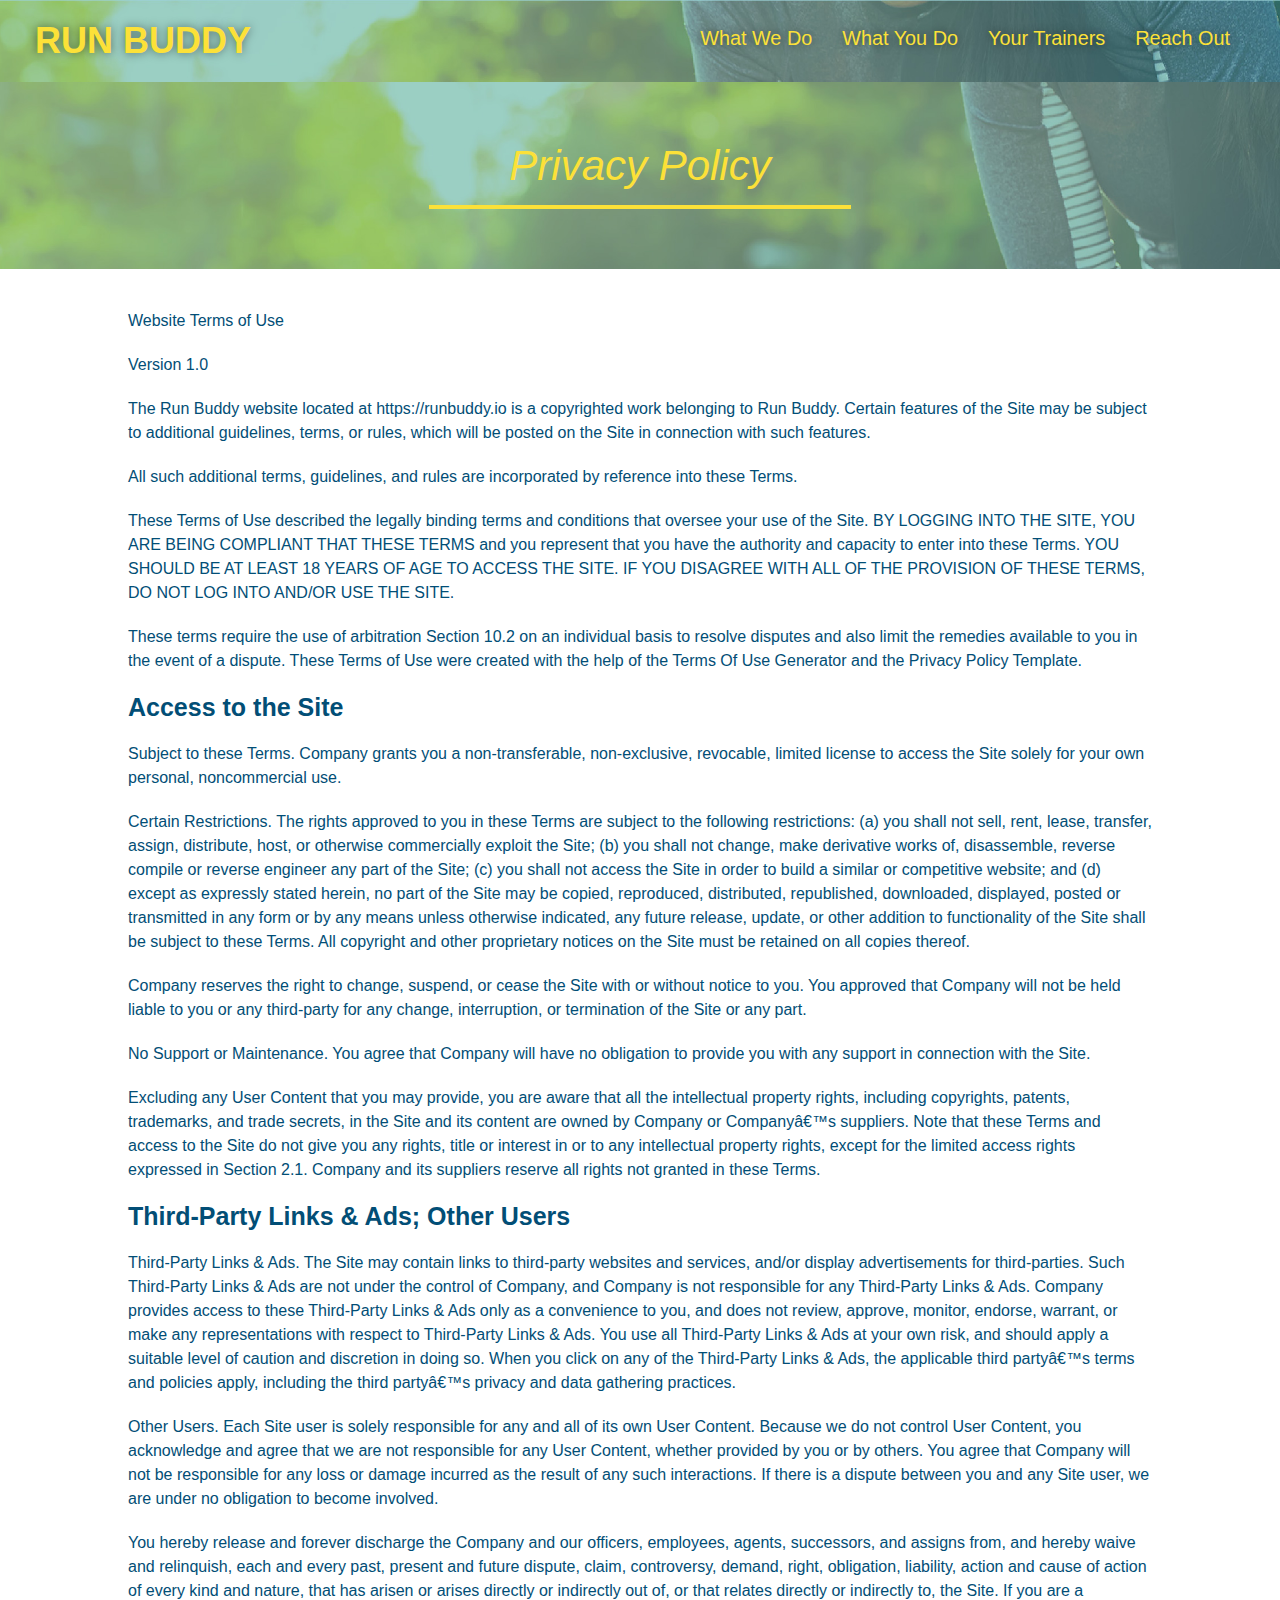
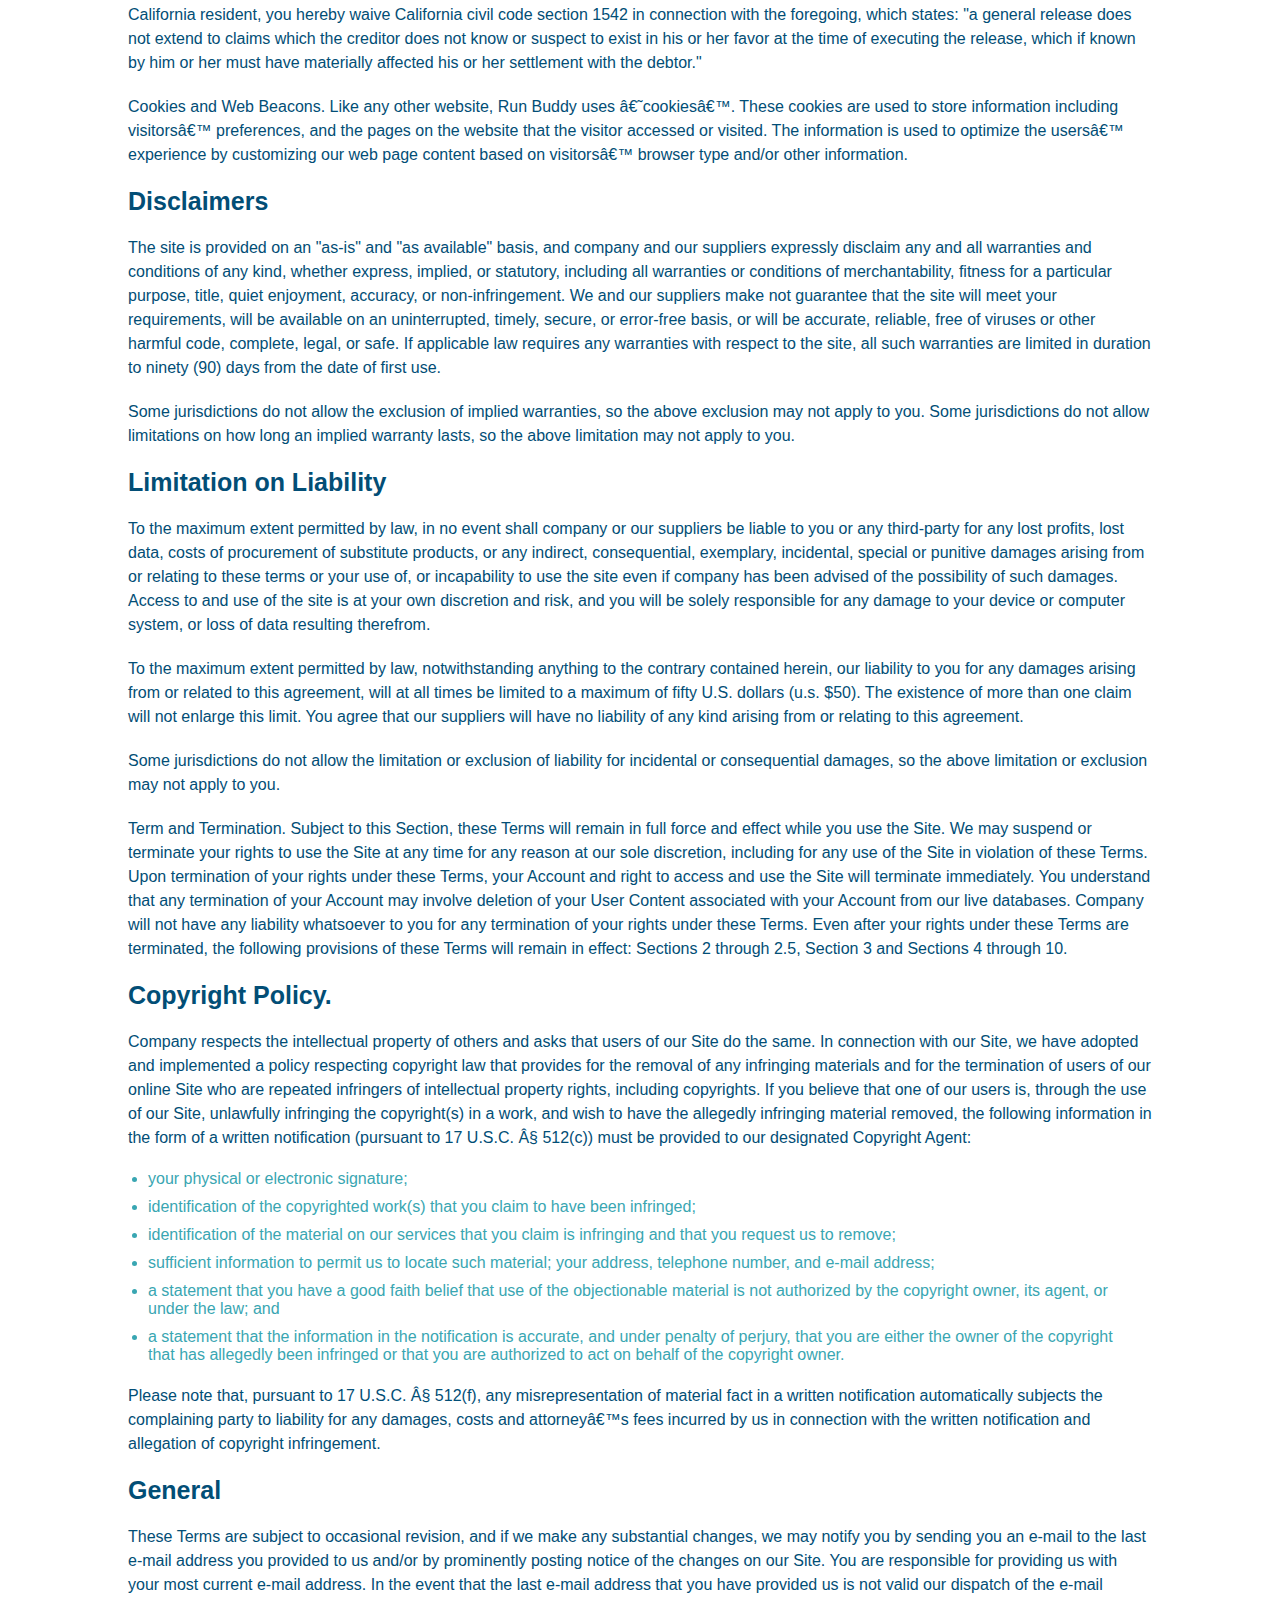
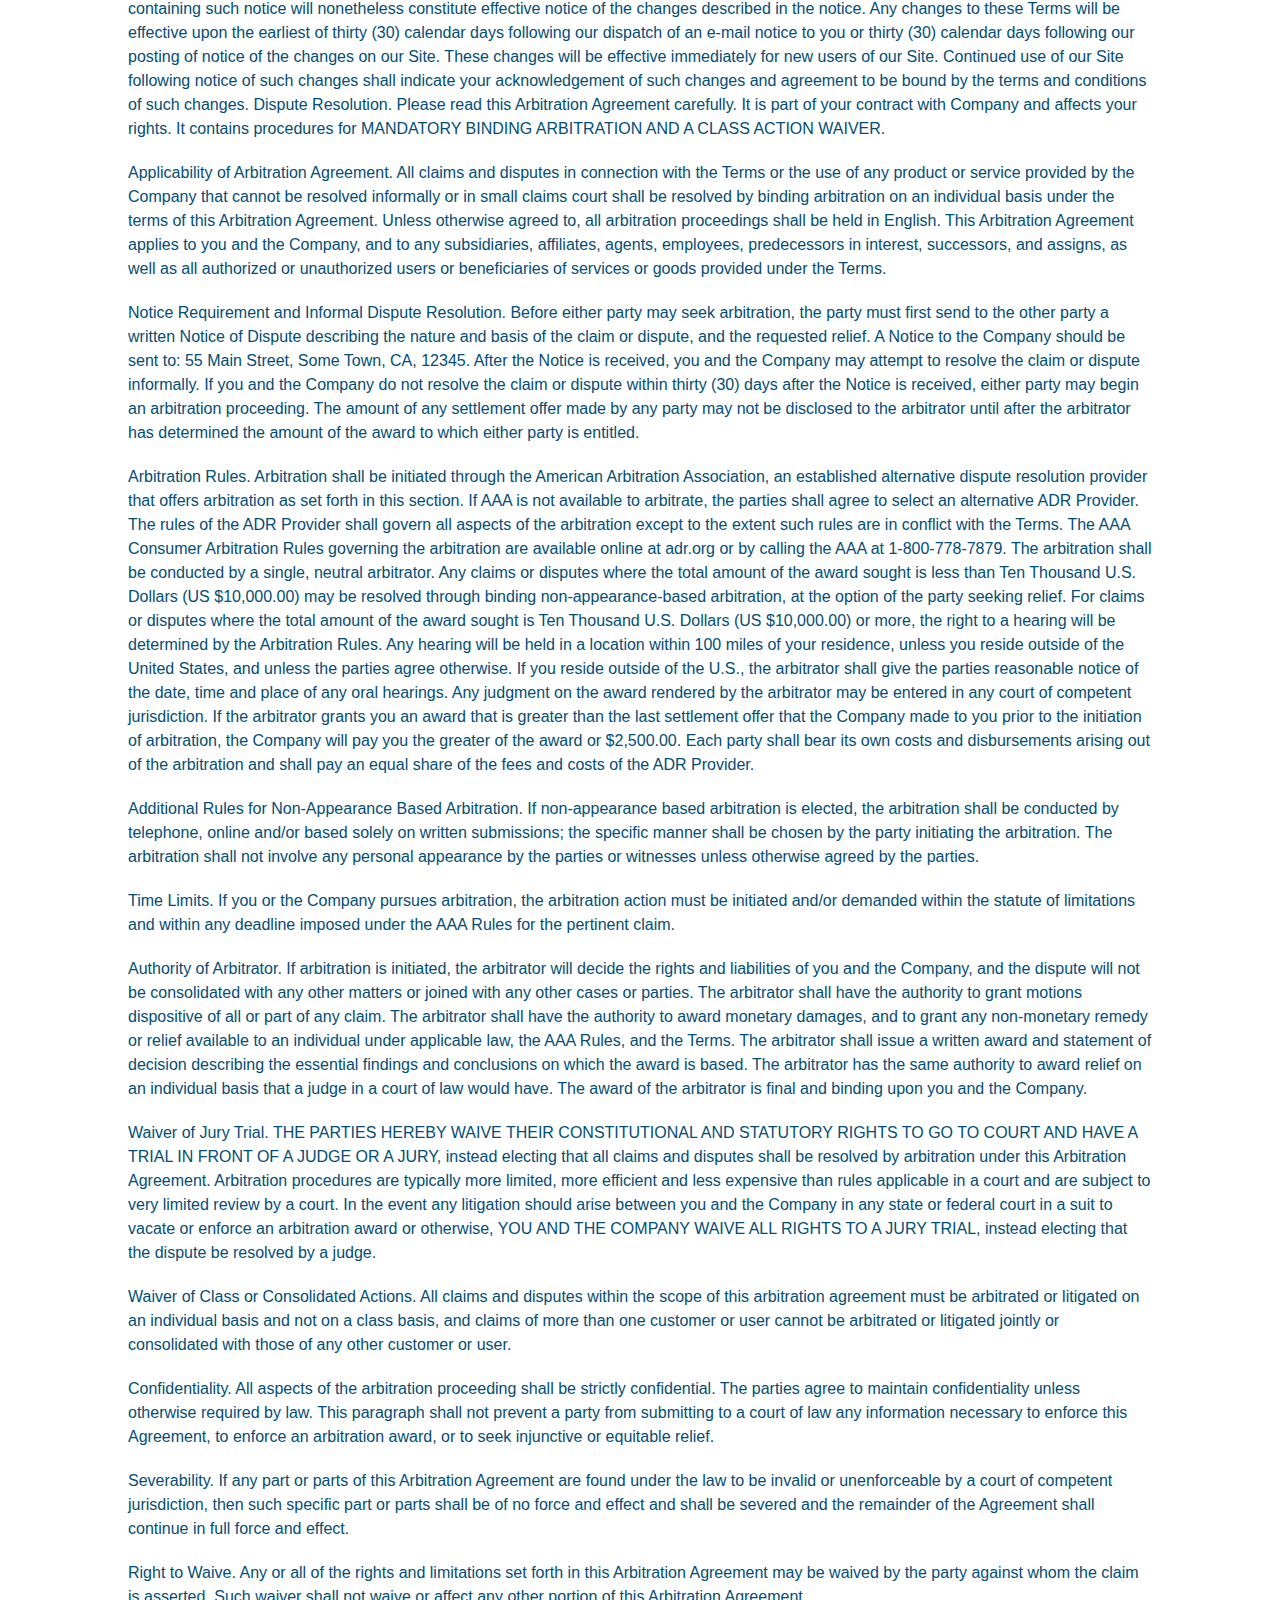
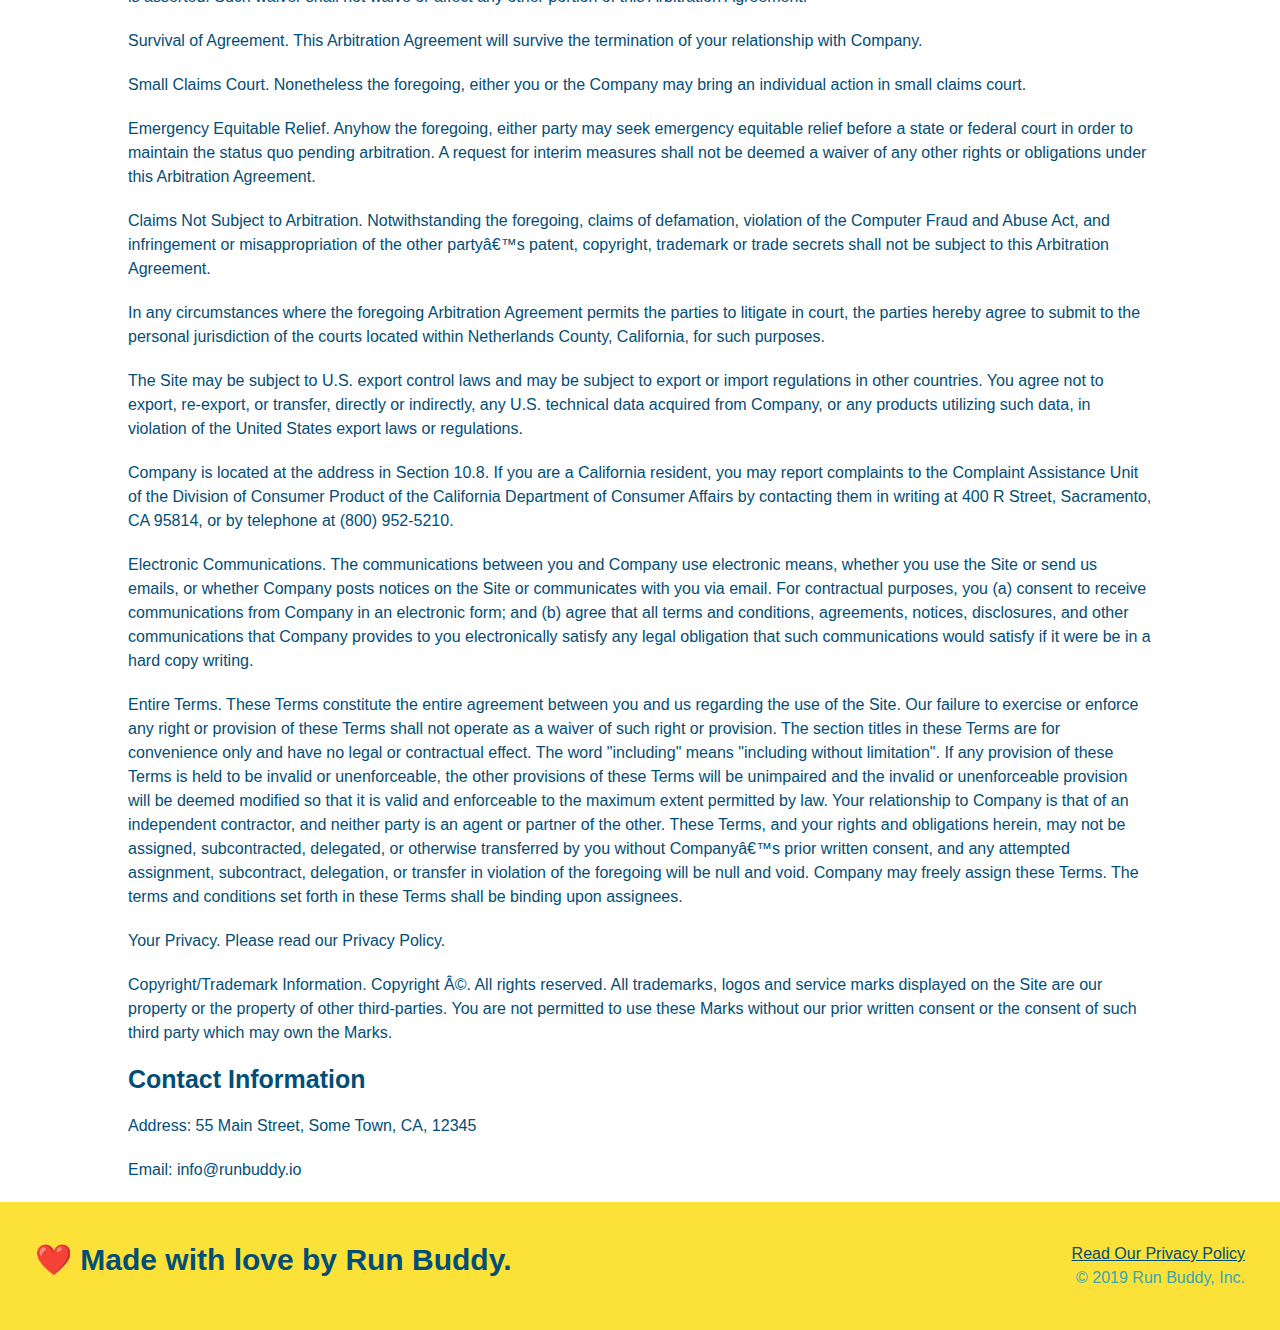
<file: privacy-policy.html>
<!DOCTYPE html>
<html lang="en">
<head>
    <meta charset="UTF-8">
    <title>Privacy Policy - Run Buddy</title>
    <link rel="stylesheet" href="./assets/style.css" />
    <link rel="stylesheet" href="./assets/secondary-styles.css" />
    <meta name="viewport" content="width=device-width, initial-scale=1.0" />
</head>
<body>
    <header>
        <h1>
            <a href="/">RUN BUDDY</a>
        </h1>
        <nav>
           <!-- Unordered list element -->
           <ul>
               <!-- List item element -->
               <li>
                   <!-- Anchor element -->
                   <a href="./index.html#what-we-do">What We Do</a>
               </li>
               <li>
                   <a href="./index.html#what-you-do">What You Do</a>
               </li>
               <li>
                   <a href="./index.html#your-trainers">Your Trainers</a>
               </li>
               <li>
                   <a href="./index.html#reach-out">Reach Out</a>
               </li>
           </ul>
        </nav>
    </header>

    <section class="hero">
        <h2 class="page-title">
            Privacy Policy
        </h2>
    </section>
    <article class="secondary-content">
        <p>
            Website Terms of Use
          </p>
    
          <p>
            Version 1.0
          </p>
    
          <p>
            The Run Buddy website located at https://runbuddy.io is a copyrighted work belonging to Run Buddy. Certain
            features of the Site may be subject to additional guidelines, terms, or rules, which will be posted on the Site
            in connection with such features.
          </p>
    
          <p>
            All such additional terms, guidelines, and rules are incorporated by reference into these Terms.
          </p>
    
          <p>
            These Terms of Use described the legally binding terms and conditions that oversee your use of the Site. BY
            LOGGING INTO THE SITE, YOU ARE BEING COMPLIANT THAT THESE TERMS and you represent that you have the authority
            and capacity to enter into these Terms. YOU SHOULD BE AT LEAST 18 YEARS OF AGE TO ACCESS THE SITE. IF YOU
            DISAGREE WITH ALL OF THE PROVISION OF THESE TERMS, DO NOT LOG INTO AND/OR USE THE SITE.
          </p>
    
          <p>
            These terms require the use of arbitration Section 10.2 on an individual basis to resolve disputes and also
            limit the remedies available to you in the event of a dispute. These Terms of Use were created with the help of
            the Terms Of Use Generator and the Privacy Policy Template.
          </p>
    
          <h3>
            Access to the Site
          </h3>
    
          <p>
            Subject to these Terms. Company grants you a non-transferable, non-exclusive, revocable, limited license to
            access the Site solely for your own personal, noncommercial use.
          </p>
    
          <p>
            Certain Restrictions. The rights approved to you in these Terms are subject to the following restrictions: (a)
            you shall not sell, rent, lease, transfer, assign, distribute, host, or otherwise commercially exploit the Site;
            (b) you shall not change, make derivative works of, disassemble, reverse compile or reverse engineer any part of
            the Site; (c) you shall not access the Site in order to build a similar or competitive website; and (d) except
            as expressly stated herein, no part of the Site may be copied, reproduced, distributed, republished, downloaded,
            displayed, posted or transmitted in any form or by any means unless otherwise indicated, any future release,
            update, or other addition to functionality of the Site shall be subject to these Terms. All copyright and other
            proprietary notices on the Site must be retained on all copies thereof.
          </p>
    
          <p>
            Company reserves the right to change, suspend, or cease the Site with or without notice to you. You approved
            that Company will not be held liable to you or any third-party for any change, interruption, or termination of
            the Site or any part.
          </p>
    
          <p>
            No Support or Maintenance. You agree that Company will have no obligation to provide you with any support in
            connection with the Site.
          </p>
    
          <p>
            Excluding any User Content that you may provide, you are aware that all the intellectual property rights,
            including copyrights, patents, trademarks, and trade secrets, in the Site and its content are owned by Company
            or Companyâ€™s suppliers. Note that these Terms and access to the Site do not give you any rights, title or
            interest in or to any intellectual property rights, except for the limited access rights expressed in Section
            2.1. Company and its suppliers reserve all rights not granted in these Terms.
          </p>
    
          <h3>
            Third-Party Links & Ads; Other Users
          </h3>
    
          <p>
            Third-Party Links & Ads. The Site may contain links to third-party websites and services, and/or display
            advertisements for third-parties. Such Third-Party Links & Ads are not under the control of Company, and Company
            is not responsible for any Third-Party Links & Ads. Company provides access to these Third-Party Links & Ads
            only as a convenience to you, and does not review, approve, monitor, endorse, warrant, or make any
            representations with respect to Third-Party Links & Ads. You use all Third-Party Links & Ads at your own risk,
            and should apply a suitable level of caution and discretion in doing so. When you click on any of the
            Third-Party Links & Ads, the applicable third partyâ€™s terms and policies apply, including the third partyâ€™s
            privacy and data gathering practices.
          </p>
    
          <p>
            Other Users. Each Site user is solely responsible for any and all of its own User Content. Because we do not
            control User Content, you acknowledge and agree that we are not responsible for any User Content, whether
            provided by you or by others. You agree that Company will not be responsible for any loss or damage incurred as
            the result of any such interactions. If there is a dispute between you and any Site user, we are under no
            obligation to become involved.
          </p>
    
          <p>
            You hereby release and forever discharge the Company and our officers, employees, agents, successors, and
            assigns from, and hereby waive and relinquish, each and every past, present and future dispute, claim,
            controversy, demand, right, obligation, liability, action and cause of action of every kind and nature, that has
            arisen or arises directly or indirectly out of, or that relates directly or indirectly to, the Site. If you are
            a California resident, you hereby waive California civil code section 1542 in connection with the foregoing,
            which states: "a general release does not extend to claims which the creditor does not know or suspect to exist
            in his or her favor at the time of executing the release, which if known by him or her must have materially
            affected his or her settlement with the debtor."
          </p>
    
          <p>
            Cookies and Web Beacons. Like any other website, Run Buddy uses â€˜cookiesâ€™. These cookies are used to store
            information including visitorsâ€™ preferences, and the pages on the website that the visitor accessed or visited.
            The information is used to optimize the usersâ€™ experience by customizing our web page content based on visitorsâ€™
            browser type and/or other information.
          </p>
    
          <h3>
            Disclaimers
          </h3>
    
          <p>
            The site is provided on an "as-is" and "as available" basis, and company and our suppliers expressly disclaim
            any and all warranties and conditions of any kind, whether express, implied, or statutory, including all
            warranties or conditions of merchantability, fitness for a particular purpose, title, quiet enjoyment, accuracy,
            or non-infringement. We and our suppliers make not guarantee that the site will meet your requirements, will be
            available on an uninterrupted, timely, secure, or error-free basis, or will be accurate, reliable, free of
            viruses or other harmful code, complete, legal, or safe. If applicable law requires any warranties with respect
            to the site, all such warranties are limited in duration to ninety (90) days from the date of first use.
          </p>
    
          <p>
            Some jurisdictions do not allow the exclusion of implied warranties, so the above exclusion may not apply to
            you. Some jurisdictions do not allow limitations on how long an implied warranty lasts, so the above limitation
            may not apply to you.
          </p>
    
          <h3>
            Limitation on Liability
          </h3>
    
          <p>
            To the maximum extent permitted by law, in no event shall company or our suppliers be liable to you or any
            third-party for any lost profits, lost data, costs of procurement of substitute products, or any indirect,
            consequential, exemplary, incidental, special or punitive damages arising from or relating to these terms or
            your use of, or incapability to use the site even if company has been advised of the possibility of such
            damages. Access to and use of the site is at your own discretion and risk, and you will be solely responsible
            for any damage to your device or computer system, or loss of data resulting therefrom.
          </p>
    
          <p>
            To the maximum extent permitted by law, notwithstanding anything to the contrary contained herein, our liability
            to you for any damages arising from or related to this agreement, will at all times be limited to a maximum of
            fifty U.S. dollars (u.s. $50). The existence of more than one claim will not enlarge this limit. You agree that
            our suppliers will have no liability of any kind arising from or relating to this agreement.
          </p>
    
          <p>
            Some jurisdictions do not allow the limitation or exclusion of liability for incidental or consequential
            damages, so the above limitation or exclusion may not apply to you.
          </p>
    
          <p>
            Term and Termination. Subject to this Section, these Terms will remain in full force and effect while you use
            the Site. We may suspend or terminate your rights to use the Site at any time for any reason at our sole
            discretion, including for any use of the Site in violation of these Terms. Upon termination of your rights under
            these Terms, your Account and right to access and use the Site will terminate immediately. You understand that
            any termination of your Account may involve deletion of your User Content associated with your Account from our
            live databases. Company will not have any liability whatsoever to you for any termination of your rights under
            these Terms. Even after your rights under these Terms are terminated, the following provisions of these Terms
            will remain in effect: Sections 2 through 2.5, Section 3 and Sections 4 through 10.
          </p>
    
          <h3>
            Copyright Policy.
          </h3>
    
          <p>
            Company respects the intellectual property of others and asks that users of our Site do the same. In connection
            with our Site, we have adopted and implemented a policy respecting copyright law that provides for the removal
            of any infringing materials and for the termination of users of our online Site who are repeated infringers of
            intellectual property rights, including copyrights. If you believe that one of our users is, through the use of
            our Site, unlawfully infringing the copyright(s) in a work, and wish to have the allegedly infringing material
            removed, the following information in the form of a written notification (pursuant to 17 U.S.C. Â§ 512(c)) must
            be provided to our designated Copyright Agent:
          </p>
    
          <ul>
            <li>
              your physical or electronic signature;
            </li>
            <li>
              identification of the copyrighted work(s) that you claim to have been infringed;
            </li>
            <li>
              identification of the material on our services that you claim is infringing and that you request us to remove;
            </li>
            <li>
              sufficient information to permit us to locate such material; your address, telephone number, and e-mail
              address;
            </li>
            <li>
              a statement that you have a good faith belief that use of the objectionable material is not authorized by the
              copyright owner, its agent, or under the law; and
            </li>
            <li>
              a statement that the information in the notification is accurate, and under penalty of perjury, that you are
              either the owner of the copyright that has allegedly been infringed or that you are authorized to act on
              behalf of the copyright owner.
            </li>
          </ul>
    
          <p>
            Please note that, pursuant to 17 U.S.C. Â§ 512(f), any misrepresentation of material fact in a written
            notification automatically subjects the complaining party to liability for any damages, costs and attorneyâ€™s
            fees incurred by us in connection with the written notification and allegation of copyright infringement.
          </p>
    
          <h3>
            General
          </h3>
    
          <p>
            These Terms are subject to occasional revision, and if we make any substantial changes, we may notify you by
            sending you an e-mail to the last e-mail address you provided to us and/or by prominently posting notice of the
            changes on our Site. You are responsible for providing us with your most current e-mail address. In the event
            that the last e-mail address that you have provided us is not valid our dispatch of the e-mail containing such
            notice will nonetheless constitute effective notice of the changes described in the notice. Any changes to these
            Terms will be effective upon the earliest of thirty (30) calendar days following our dispatch of an e-mail
            notice to you or thirty (30) calendar days following our posting of notice of the changes on our Site. These
            changes will be effective immediately for new users of our Site. Continued use of our Site following notice of
            such changes shall indicate your acknowledgement of such changes and agreement to be bound by the terms and
            conditions of such changes. Dispute Resolution. Please read this Arbitration Agreement carefully. It is part of
            your contract with Company and affects your rights. It contains procedures for MANDATORY BINDING ARBITRATION AND
            A CLASS ACTION WAIVER.
          </p>
    
          <p>
            Applicability of Arbitration Agreement. All claims and disputes in connection with the Terms or the use of any
            product or service provided by the Company that cannot be resolved informally or in small claims court shall be
            resolved by binding arbitration on an individual basis under the terms of this Arbitration Agreement. Unless
            otherwise agreed to, all arbitration proceedings shall be held in English. This Arbitration Agreement applies to
            you and the Company, and to any subsidiaries, affiliates, agents, employees, predecessors in interest,
            successors, and assigns, as well as all authorized or unauthorized users or beneficiaries of services or goods
            provided under the Terms.
          </p>
    
          <p>
            Notice Requirement and Informal Dispute Resolution. Before either party may seek arbitration, the party must
            first send to the other party a written Notice of Dispute describing the nature and basis of the claim or
            dispute, and the requested relief. A Notice to the Company should be sent to: 55 Main Street, Some Town, CA,
            12345. After the Notice is received, you and the Company may attempt to resolve the claim or dispute informally.
            If you and the Company do not resolve the claim or dispute within thirty (30) days after the Notice is received,
            either party may begin an arbitration proceeding. The amount of any settlement offer made by any party may not
            be disclosed to the arbitrator until after the arbitrator has determined the amount of the award to which either
            party is entitled.
          </p>
    
          <p>
            Arbitration Rules. Arbitration shall be initiated through the American Arbitration Association, an established
            alternative dispute resolution provider that offers arbitration as set forth in this section. If AAA is not
            available to arbitrate, the parties shall agree to select an alternative ADR Provider. The rules of the ADR
            Provider shall govern all aspects of the arbitration except to the extent such rules are in conflict with the
            Terms. The AAA Consumer Arbitration Rules governing the arbitration are available online at adr.org or by
            calling the AAA at 1-800-778-7879. The arbitration shall be conducted by a single, neutral arbitrator. Any
            claims or disputes where the total amount of the award sought is less than Ten Thousand U.S. Dollars (US
            $10,000.00) may be resolved through binding non-appearance-based arbitration, at the option of the party seeking
            relief. For claims or disputes where the total amount of the award sought is Ten Thousand U.S. Dollars (US
            $10,000.00) or more, the right to a hearing will be determined by the Arbitration Rules. Any hearing will be
            held in a location within 100 miles of your residence, unless you reside outside of the United States, and
            unless the parties agree otherwise. If you reside outside of the U.S., the arbitrator shall give the parties
            reasonable notice of the date, time and place of any oral hearings. Any judgment on the award rendered by the
            arbitrator may be entered in any court of competent jurisdiction. If the arbitrator grants you an award that is
            greater than the last settlement offer that the Company made to you prior to the initiation of arbitration, the
            Company will pay you the greater of the award or $2,500.00. Each party shall bear its own costs and
            disbursements arising out of the arbitration and shall pay an equal share of the fees and costs of the ADR
            Provider.
          </p>
    
          <p>
            Additional Rules for Non-Appearance Based Arbitration. If non-appearance based arbitration is elected, the
            arbitration shall be conducted by telephone, online and/or based solely on written submissions; the specific
            manner shall be chosen by the party initiating the arbitration. The arbitration shall not involve any personal
            appearance by the parties or witnesses unless otherwise agreed by the parties.
          </p>
    
          <p>
            Time Limits. If you or the Company pursues arbitration, the arbitration action must be initiated and/or demanded
            within the statute of limitations and within any deadline imposed under the AAA Rules for the pertinent claim.
          </p>
    
          <p>
            Authority of Arbitrator. If arbitration is initiated, the arbitrator will decide the rights and liabilities of
            you and the Company, and the dispute will not be consolidated with any other matters or joined with any other
            cases or parties. The arbitrator shall have the authority to grant motions dispositive of all or part of any
            claim. The arbitrator shall have the authority to award monetary damages, and to grant any non-monetary remedy
            or relief available to an individual under applicable law, the AAA Rules, and the Terms. The arbitrator shall
            issue a written award and statement of decision describing the essential findings and conclusions on which the
            award is based. The arbitrator has the same authority to award relief on an individual basis that a judge in a
            court of law would have. The award of the arbitrator is final and binding upon you and the Company.
          </p>
    
          <p>
            Waiver of Jury Trial. THE PARTIES HEREBY WAIVE THEIR CONSTITUTIONAL AND STATUTORY RIGHTS TO GO TO COURT AND HAVE
            A TRIAL IN FRONT OF A JUDGE OR A JURY, instead electing that all claims and disputes shall be resolved by
            arbitration under this Arbitration Agreement. Arbitration procedures are typically more limited, more efficient
            and less expensive than rules applicable in a court and are subject to very limited review by a court. In the
            event any litigation should arise between you and the Company in any state or federal court in a suit to vacate
            or enforce an arbitration award or otherwise, YOU AND THE COMPANY WAIVE ALL RIGHTS TO A JURY TRIAL, instead
            electing that the dispute be resolved by a judge.
          </p>
    
          <p>
            Waiver of Class or Consolidated Actions. All claims and disputes within the scope of this arbitration agreement
            must be arbitrated or litigated on an individual basis and not on a class basis, and claims of more than one
            customer or user cannot be arbitrated or litigated jointly or consolidated with those of any other customer or
            user.
          </p>
    
          <p>
            Confidentiality. All aspects of the arbitration proceeding shall be strictly confidential. The parties agree to
            maintain confidentiality unless otherwise required by law. This paragraph shall not prevent a party from
            submitting to a court of law any information necessary to enforce this Agreement, to enforce an arbitration
            award, or to seek injunctive or equitable relief.
          </p>
    
          <p>
            Severability. If any part or parts of this Arbitration Agreement are found under the law to be invalid or
            unenforceable by a court of competent jurisdiction, then such specific part or parts shall be of no force and
            effect and shall be severed and the remainder of the Agreement shall continue in full force and effect.
          </p>
    
          <p>
            Right to Waive. Any or all of the rights and limitations set forth in this Arbitration Agreement may be waived
            by the party against whom the claim is asserted. Such waiver shall not waive or affect any other portion of this
            Arbitration Agreement.
          </p>
    
          <p>
            Survival of Agreement. This Arbitration Agreement will survive the termination of your relationship with
            Company.
          </p>
    
          <p>
            Small Claims Court. Nonetheless the foregoing, either you or the Company may bring an individual action in small
            claims court.
          </p>
    
          <p>
            Emergency Equitable Relief. Anyhow the foregoing, either party may seek emergency equitable relief before a
            state or federal court in order to maintain the status quo pending arbitration. A request for interim measures
            shall not be deemed a waiver of any other rights or obligations under this Arbitration Agreement.
          </p>
    
          <p>
            Claims Not Subject to Arbitration. Notwithstanding the foregoing, claims of defamation, violation of the
            Computer Fraud and Abuse Act, and infringement or misappropriation of the other partyâ€™s patent, copyright,
            trademark or trade secrets shall not be subject to this Arbitration Agreement.
          </p>
    
          <p>
            In any circumstances where the foregoing Arbitration Agreement permits the parties to litigate in court, the
            parties hereby agree to submit to the personal jurisdiction of the courts located within Netherlands County,
            California, for such purposes.
          </p>
    
          <p>
            The Site may be subject to U.S. export control laws and may be subject to export or import regulations in other
            countries. You agree not to export, re-export, or transfer, directly or indirectly, any U.S. technical data
            acquired from Company, or any products utilizing such data, in violation of the United States export laws or
            regulations.
          </p>
    
          <p>
            Company is located at the address in Section 10.8. If you are a California resident, you may report complaints
            to the Complaint Assistance Unit of the Division of Consumer Product of the California Department of Consumer
            Affairs by contacting them in writing at 400 R Street, Sacramento, CA 95814, or by telephone at (800) 952-5210.
          </p>
    
          <p>
            Electronic Communications. The communications between you and Company use electronic means, whether you use the
            Site or send us emails, or whether Company posts notices on the Site or communicates with you via email. For
            contractual purposes, you (a) consent to receive communications from Company in an electronic form; and (b)
            agree that all terms and conditions, agreements, notices, disclosures, and other communications that Company
            provides to you electronically satisfy any legal obligation that such communications would satisfy if it were be
            in a hard copy writing.
          </p>
    
          <p>
            Entire Terms. These Terms constitute the entire agreement between you and us regarding the use of the Site. Our
            failure to exercise or enforce any right or provision of these Terms shall not operate as a waiver of such right
            or provision. The section titles in these Terms are for convenience only and have no legal or contractual
            effect. The word "including" means "including without limitation". If any provision of these Terms is held to be
            invalid or unenforceable, the other provisions of these Terms will be unimpaired and the invalid or
            unenforceable provision will be deemed modified so that it is valid and enforceable to the maximum extent
            permitted by law. Your relationship to Company is that of an independent contractor, and neither party is an
            agent or partner of the other. These Terms, and your rights and obligations herein, may not be assigned,
            subcontracted, delegated, or otherwise transferred by you without Companyâ€™s prior written consent, and any
            attempted assignment, subcontract, delegation, or transfer in violation of the foregoing will be null and void.
            Company may freely assign these Terms. The terms and conditions set forth in these Terms shall be binding upon
            assignees.
          </p>
    
          <p>
            Your Privacy. Please read our Privacy Policy.
          </p>
    
          <p>
            Copyright/Trademark Information. Copyright Â©. All rights reserved. All trademarks, logos and service marks
            displayed on the Site are our property or the property of other third-parties. You are not permitted to use
            these Marks without our prior written consent or the consent of such third party which may own the Marks.
          </p>
    
          <h3>
            Contact Information
          </h3>
    
          <p>
            Address: 55 Main Street, Some Town, CA, 12345
          </p>
    
          <p>
            Email: info@runbuddy.io
          </p>
    </article>

    <footer>
        <h2> ❤️ Made with love by Run Buddy.</h2>
        <div>
            <a href="#">Read Our Privacy Policy</a><br />&copy; 2019 Run Buddy, Inc.
        </div>
    </footer>
</body>
</html>
</file>
<file: assets/style.css>
:root {
    --primary-color: #fce138;
    --secondary-color: #024e76;
    --tertiary-color: #39a6b2;
}

* {
    margin: 0;
    padding: 0;
    box-sizing: border-box;
}

.contact-info > * {
    flex: 1;
    margin: 15px;
}

.checkbox-wrapper input, .radio-wrapper input {
    opacity: 0;
}

.checkbox-wrapper label, .radio-wrapper label {
    position: relative;
    left: 10px;
    margin: 10px;
    line-height: 1.6;
}

.checkbox-wrapper label::before, .radio-wrapper label::before {
    content: "";
    height: 20px;
    width: 20px;
    background: rgba(255, 255, 255, 0.75);
    border: 1px solid var(--secondary-color);
    position: absolute;
    top: -4px;
    left: -30px;
}

.checkbox-wrapper label::after {
    content: "";
    height: 6px;
    width: 14px;
    border-left: 2px solid var(--secondary-color);
    border-bottom: 2px solid var(--secondary-color);
    position: absolute;
    left: -26px;
    top: 1px;
    transform: rotate(-58deg);
}

.checkbox-wrapper input + label::after,
.radio-wrapper input + label::after {
    content: none;
}

.checkbox-wrapper input:checked + label::after,
.radio-wrapper input:checked + label::after {
    content: "";
}

.radio-wrapper label::after {
    content: "";
    width: 20px;
    height: 20px;
    border-radius: 50%;
    background: var(--secondary-color);
    position: absolute;
    left: -29px;
    top: -3px;
    background-image: radial-gradient(circle, #39a62b, var(--secondary-color));
}

.radio-wrapper label::before {
    border-radius: 50%;
}

body {
    /* more on this crazy alphanumerical value in a minute! */
    color: var(--tertiary-color);
    font-family: Arial, Helvetica, sans-serif;
}

/* apply styles to <header> */
header {
    padding: 20px 35px;
    background-color: var(--tertiary-color);
    display: flex;
    justify-content: space-between;
    flex-wrap: wrap;
    position: -webkit-sticky;
    position: sticky;
    top: 0;
    background-image: url(./images/hero-bg.jpeg);
    background-size: cover;
    background-attachment: fixed;
    background-position: 80%;
    z-index: 9999;
}

header h1 {
    font-weight: bold;
    font-size: 36px;
    color: var(--primary-color);
    margin: 0;
    text-shadow: 0 0 10px rgba(0, 0, 0, 0.5);
}

header a {
    text-decoration: none;
    color: var(--primary-color);
}

header nav {
    margin: 7px 0;
}
header nav ul {
    display: flex;
    flex-wrap: wrap;
    justify-content: space-between;
    align-items: center;
    list-style: none;
}

header nav ul li a {
    padding: 10px 15px;
    font-weight: lighter;
    font-size: 1.55vw;
    text-shadow: 0 0 10px rgba(0, 0, 0, 0.5);
}

header nav ul li a:hover {
    background: var(--primary-color);
    color: var(--secondary-color);
    border-radius: 15px;
    text-shadow: none;
}

footer {
    background: var(--primary-color);
    width: 100%;
    padding: 40px 35px;
    display: flex;
    justify-content: space-between;
    flex-wrap: wrap;
}

footer h2 {
    color: var(--secondary-color);
    font-size: 30px;
    margin: 0;
}

footer div {
    line-height: 1.5;
    text-align: right;
}

footer a {
    color: var(--secondary-color);
}

section {
    padding: 60px;
}

/* Hero Style Start */
.hero {
    background-image: url(./images/hero-bg.jpeg);
    background-size: cover;
    display: flex;
    justify-content: center;
    flex-wrap: wrap;
    align-items: flex-start;
    background-attachment: fixed;
    background-position: 80%;
}

.hero-form {
    border: 3px solid var(--secondary-color);
    background-color: rgba(252, 225, 56, 0.8);
    padding: 20px;
    color: var(--secondary-color);
    width: 40%;
    margin: 3.5%;
    border-radius: 15px;
    box-shadow: 0 0 10px rgba(0, 0, 0, 0.5);
}

.hero-form h3 {
    font-size: 24px;
    margin: 0px;
}

.hero-form p {
    margin: 5px 0 15px 0;
}

.form-input {
    border: 1px solid var(--secondary-color);
    display: block;
    padding: 7px 15px;
    font-size: 16px;
    color: var(--secondary-color);
    width: 100%;
    margin-bottom: 15px;
    border-radius: 10px;
    background-color: rgba(255, 255, 255, 0.75);
}

.form-input:focus {
    background-color: rgba(255, 255, 255, 1);
    outline: none;
}

.hero-form label {
    margin: 0 5px;
}

.hero-form button {
    color: var(--primary-color);
    background-color: var(--secondary-color);
    border: none;
    padding: 10px 20px;
    font-size: 16px;
    border-radius: 10px;
}

.hero-form button:hover {
    background-color: var(--tertiary-color);
}

.hero-cta {
    width: 35%;
    text-align: right;
    margin: 3.5%;
    color: #fff;
    font-size: 18px;
    line-height: 1.2;
}

.hero-cta h2 {
    font-style: italic;
    font-size: 55px;
    color: var(--primary-color);
    text-shadow: 0 0 10px rgba(0, 0, 0, 0.5);
}
/* HERO STYLES END */

.intro p {
    line-height: 1.7;
    color: var(--tertiary-color);
    width: 80%;
    font-size: 20px;
    margin: 0 auto;
    text-align: center;
}

.steps {
    background: var(--primary-color);
}

.step {
    margin: 50px auto;
    padding-bottom: 50px;
    width: 80%;
    display: flex;
    flex-wrap: wrap;
    align-items: center;
    justify-content: space-between;
    border-bottom: 1px solid var(--tertiary-color);
}

.step:last-child {
    border-bottom: none;
}

.step h3 {
    color: var(--secondary-color);
    font-size: 46px;
    flex: 1 30%;
}

.step-text {
    flex: 12;
}

.step-text p {
    color: var(--tertiary-color);
    font-size: 18px;
}

.step-text h4 {
    font-size: 26px;
    line-height: 1.5;
    color: var(--secondary-color);
}

.step-info {
    flex: 2 70%;
    display: flex;
    flex-wrap: wrap;
    align-items: center;
}

.step-img {
    flex: 1 12%;
    margin-right: 20px;
}

.step-img img {
    max-width: 100%;
}

.section-title {
    font-size: 48px;
    color: var(--secondary-color);
    border-bottom: 3px solid;
    padding-bottom: 20px;
    text-align: center;
    margin: 0 auto 35px auto;
    width: 50%;
}

.primary-border {
    border-color: var(--primary-color);
}

.secondary-border {
    border-color: var(--tertiary-color);
}

.trainers {
    width: 100;
    margin: 0 auto;
    display: flex;
    flex-wrap: wrap;
    justify-content: space-around;
}

.trainer {
    margin: 20px;
    background: var(--secondary-color);
    color: var(--primary-color);
    flex: 1;
}

.trainer img {
    width: 100%;
}

.trainer-bio {
    padding: 25px;
    line-height: 1.3;
}

.trainer-bio h3 {
    font-size: 28px;
}

.trainer-bio h4 {
    font-weight: lighter;
    font-size: 22px;
    margin-bottom: 15px;
}

.text-left {
    text-align: left;
}

.text-right {
    text-align: right;
}

.flex-row {
    display: flex;
}

.trainer-bio p {
    font-size: 17px;
}

.section-title {
    font-size: 48px;
    display: inline-block;
    padding-bottom: 20px;
    border-bottom: 3px solid;
    text-align: center;
    margin: 0 auto 35px auto;
    width: 50%;
    color: var(--secondary-color);
}

.contact {
    background: var(--secondary-color);
}

.contact h2 {
    color: var(--primary-color);
}

.contact-info {
    display: flex;
    justify-content: space-between;
    flex-wrap: wrap;
}
.contact-info iframe {
    height: 400px;
}

.contact-info div {
    color: white;
}

.contact-info h3 {
    color: var(--primary-color);
    font-size: 32px;
}

.contact-info p, .contact-info address {
    margin: 20px 0;
    line-height: 1.5;
    font-size: 16px;
    font-style: normal;
}

.contact-form input, .contact-form textarea {
    border: 1px solid var(--secondary-color);
    display: block;
    padding: 7px 15px;
    font-size: 16px;
    color: var(--secondary-color);
    width: 100%;
    margin-bottom: 15px;
    margin-top: 5px;
    border-radius: 10px;
    background-color: rgba(255, 255, 255, 0.75);
}

.contact-form input:focus, .contact-form textare:focus {
    background-color: rgba(255, 255, 255, 1);
    outline: none;
}

.contact-form button {
    width: 100%;
    border: none;
    background: var(--primary-color);
    color: var(--secondary-color);
    text-align: center;
    padding: 15px 0;
    font-size: 16px;
    border-radius: 10px;
}

.contact-form button:hover {
    color: var(--primary-color);
    background: var(--tertiary-color);
}

.contact-info a {
    color: var(--primary-color);
}

/* MEDIA QUERY FOR SMALLER DESKTOP SCREENS AND SMALLER */
@media screen and (max-width: 980px) {
   header {
       padding-bottom: 0;
       justify-content: center;
       position: relative;
   }

   header h1 {
       width: 100%;
       text-align: center;
   }

   header nav ul {
       margin-top: 20px;
       width: 100%;
       justify-content: center;
   }

   header nav ul li a {
       font-size: 20px;
   }

   footer h2, footer div {
       text-align: center;
       width: 100%;
   }

   .hero-cta, .hero-form {
       width: 100%;
   }

   .hero-cta {
       text-align: center;
   }

   .section-title {
       width: 80%;
   }

   .trainer {
       flex: 0 70%;
   }

   .contact-info iframe {
       flex: 1 100%;
   }
}

/* MEDIA QUERY FOR TABLETS AND SMALLER */
@media screen and (max-width: 768px) {
  section {
      padding: 30px 15px;
  }

  .step h3 {
      flex: 1 100%;
      text-align: center;
  }

  .step-info {
      flex: 2 100%;
      text-align: center;
      justify-content: center;
  }

  .step-img {
    flex: 0 32%;
    margin-right: 0;
    margin-top: 15px;
    margin-bottom: 15px;
  }

  .step-text {
      flex: 100%;
  }
}

/* MEDIA QUERY FOR MOBILE PHONES AND SMALLER */
@media screen and (max-width: 575px) {
 .hero-form {
     width: 100%;
 }

 .section-title {
     width: 95%;
 }

 .intro p {
     width: 100%;
 }

 .trainer {
     flex: 0 100%;
 }

 .contact-info {
     text-align: center;
 }

 .contact-info > * {
     flex: 0 100%;
 }

 .contact-form {
     order: 3;
 }
}
</file>
<file: assets/secondary-styles.css>
.hero {
    background-position: bottom;
    height: auto;
    text-align: center;
    margin-bottom: 40px;
}

.page-title {
    color: #fce138;
    display: inline-block;
    border-bottom: 4px solid #fce138;
    padding: 0 80px 15px 80px;
    font-weight: normal;
    font-size: 42px;
    font-style: italic;
}

.secondary-content {
    width: 80%;
    margin: 0 auto;
    color: #024e76;
}

.secondary-content h3 {
    font-size: 25px;
    margin: 20px 0;
}

.secondary-content p {
    font-size: 16px;
    line-height: 1.5;
    margin: 20px 0;
}

.secondary-content ul {
    margin: 15px 20px;
}

.secondary-content li {
    color: #39a6b2;
    margin: 10px 0;
}
</file>
